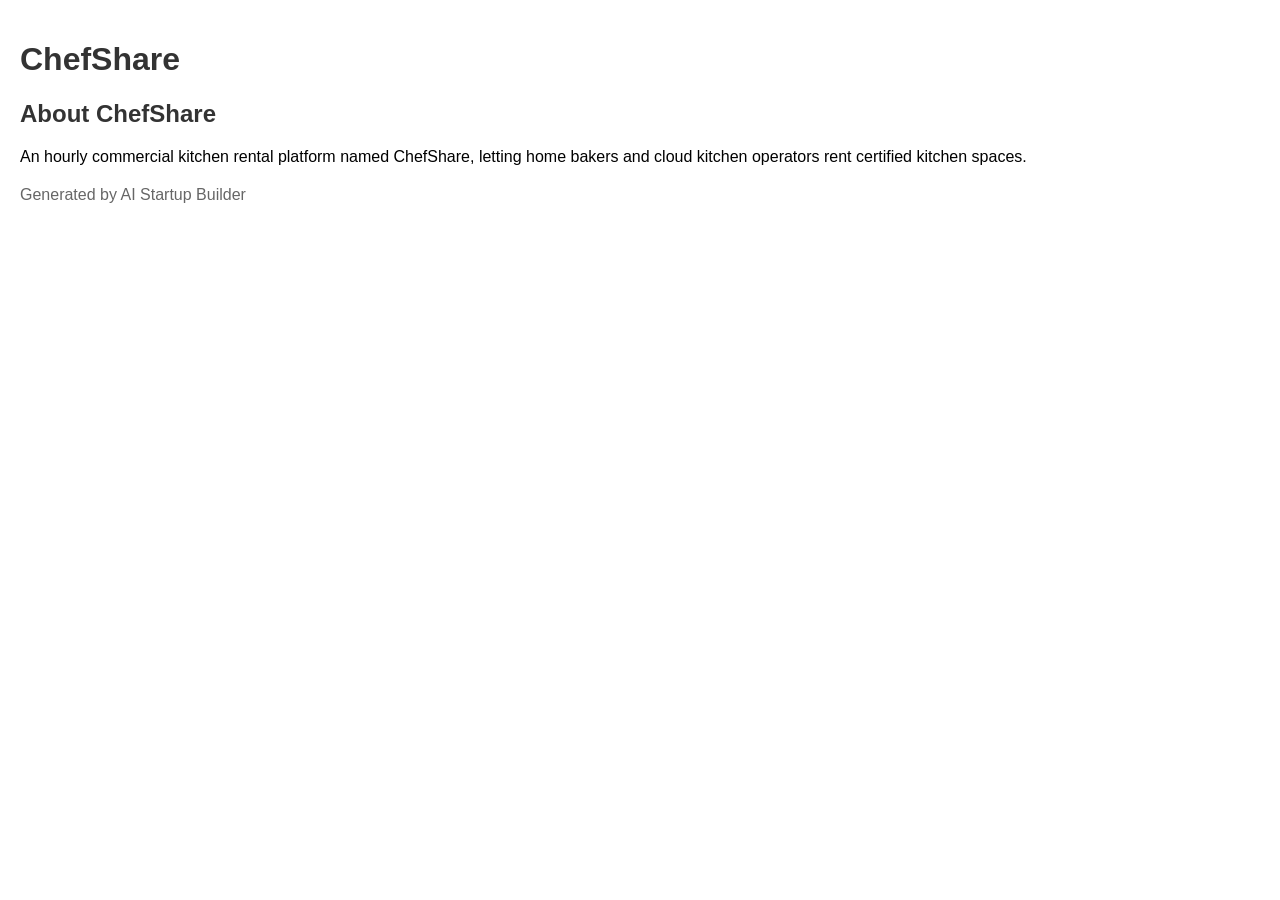
<file: about.html>
<!doctype html>
<html lang="en">
<head>
  <meta charset="UTF-8">
  <meta name="viewport" content="width=device-width, initial-scale=1.0">
  <title>ChefShare | About</title>
  <link rel="stylesheet" href="styles.css">
</head>
<body>
  <header><h1>ChefShare</h1></header>
  <main><h2>About ChefShare</h2><p>An hourly commercial kitchen rental platform named ChefShare, letting home bakers and cloud kitchen operators rent certified kitchen spaces.</p></main>
  <footer><p>Generated by AI Startup Builder</p></footer>
  <script src="script.js"></script>
</body>
</html>
</file>
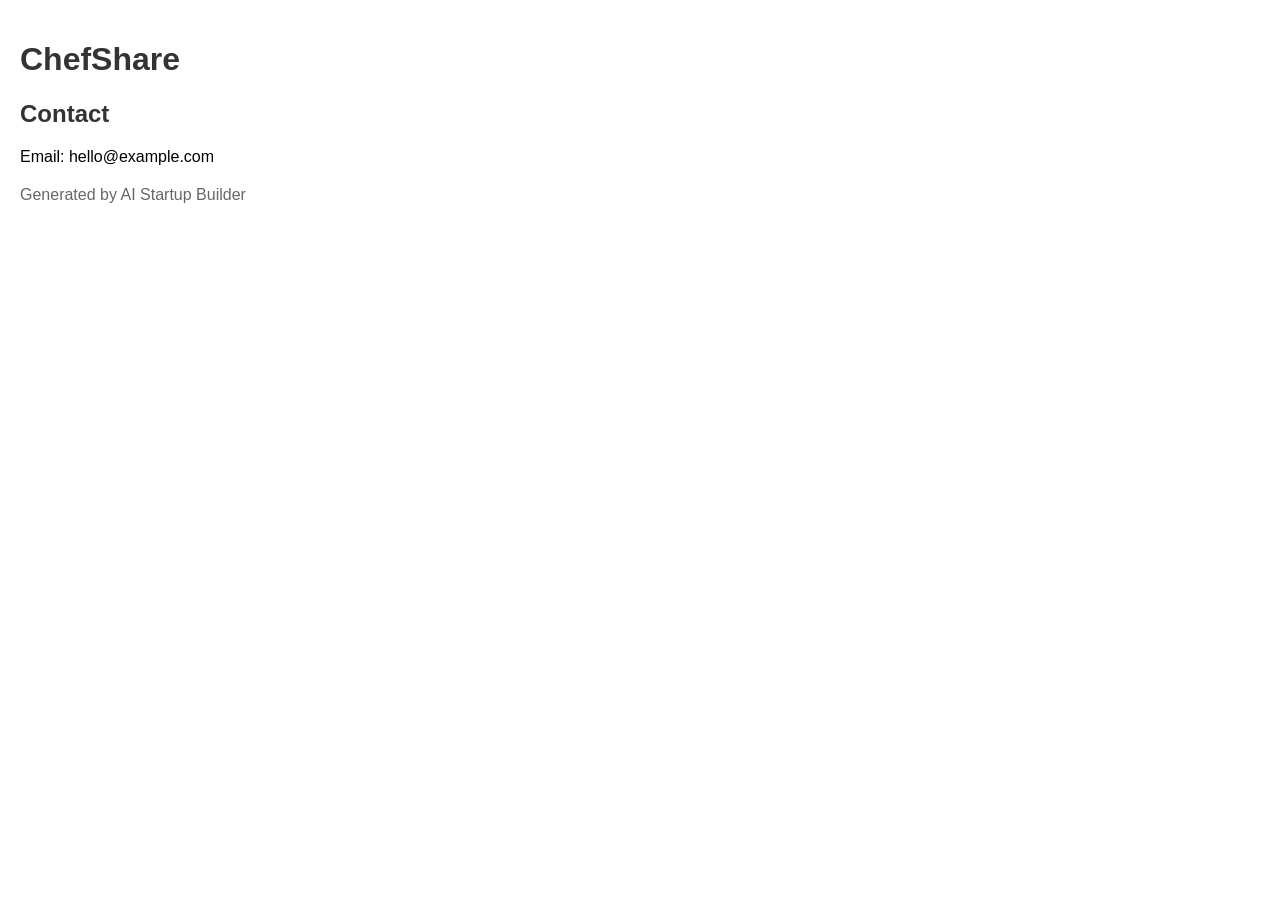
<file: contact.html>
<!doctype html>
<html lang="en">
<head>
  <meta charset="UTF-8">
  <meta name="viewport" content="width=device-width, initial-scale=1.0">
  <title>ChefShare | Contact</title>
  <link rel="stylesheet" href="styles.css">
</head>
<body>
  <header><h1>ChefShare</h1></header>
  <main><h2>Contact</h2><p>Email: hello@example.com</p></main>
  <footer><p>Generated by AI Startup Builder</p></footer>
  <script src="script.js"></script>
</body>
</html>
</file>
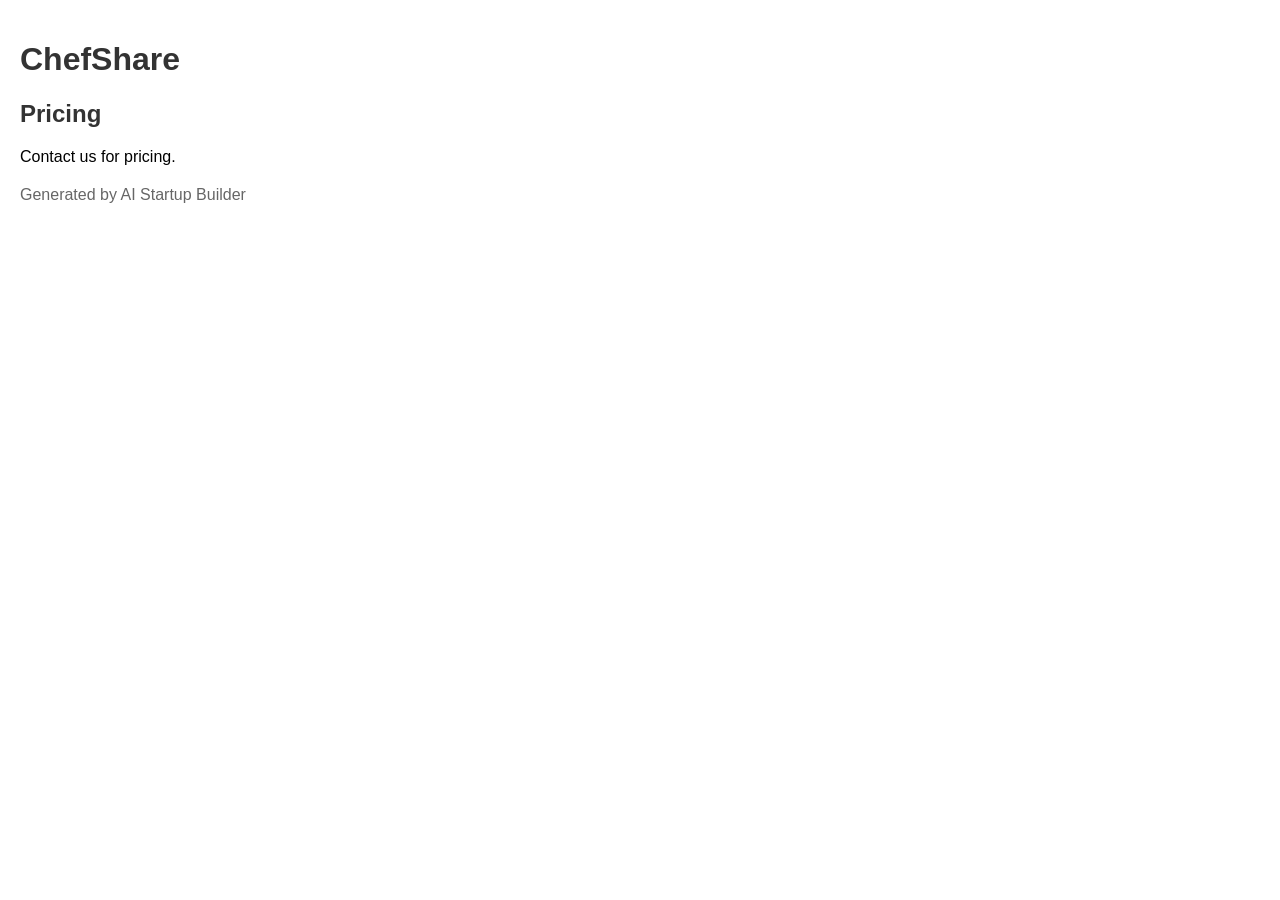
<file: pricing.html>
<!doctype html>
<html lang="en">
<head>
  <meta charset="UTF-8">
  <meta name="viewport" content="width=device-width, initial-scale=1.0">
  <title>ChefShare | Pricing</title>
  <link rel="stylesheet" href="styles.css">
</head>
<body>
  <header><h1>ChefShare</h1></header>
  <main><h2>Pricing</h2><p>Contact us for pricing.</p></main>
  <footer><p>Generated by AI Startup Builder</p></footer>
  <script src="script.js"></script>
</body>
</html>
</file>
<file: styles.css>
body{font-family:sans-serif;margin:0;padding:20px;}h1,h2{color:#333;}footer{margin-top:20px;color:#666;}
</file>
